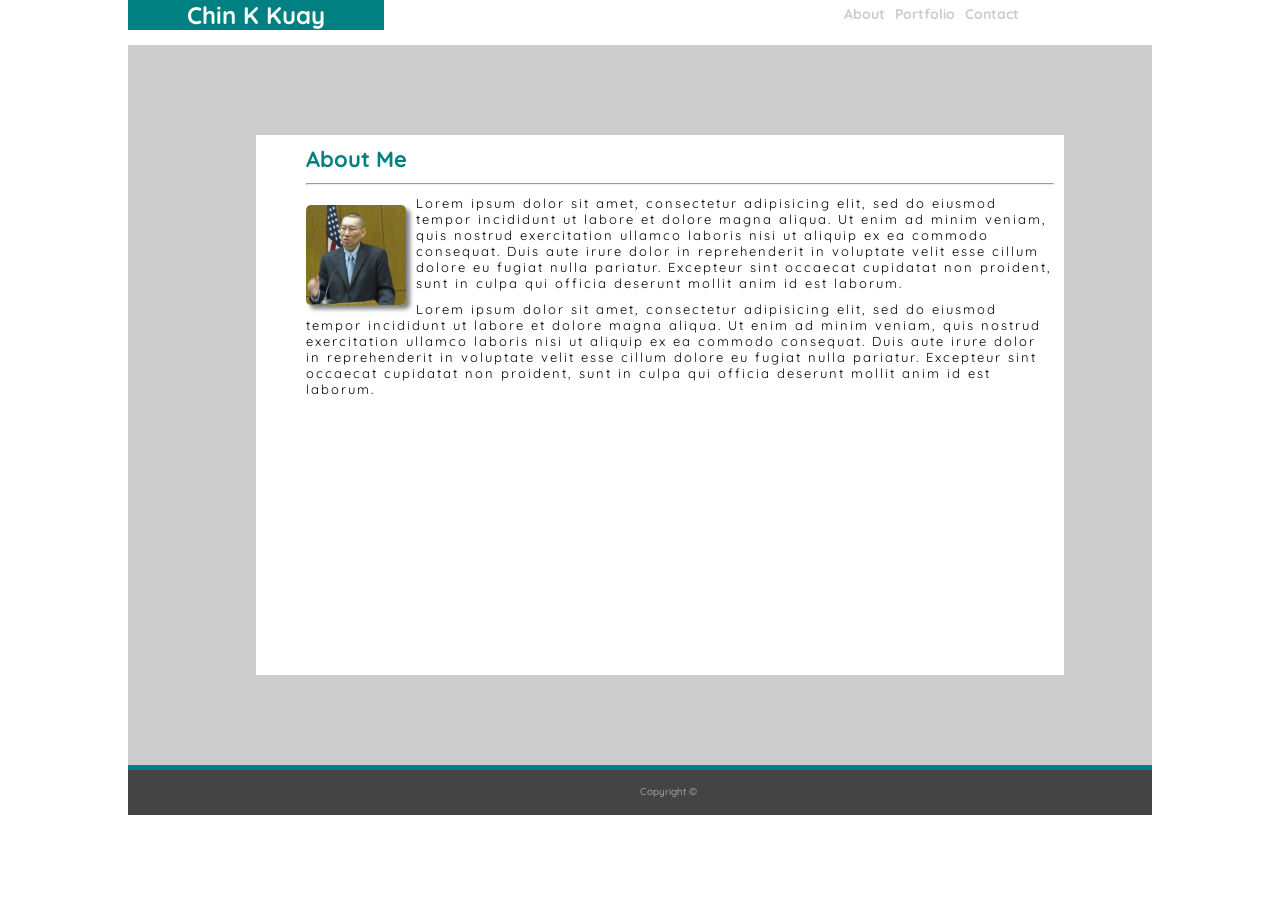
<file: index.html>
<!DOCTYPE html>
<html>
<head>
	<title>About</title>
	<link rel="stylesheet" href="./css/style.css">
	<link href="https://fonts.googleapis.com/css?family=Quicksand&display=swap" rel="stylesheet">
</head>
<body>
<nav class="top">
	<h2 class="name">Chin K Kuay</h2>
	<a href="contact.html">Contact</a>
	<a href="gallery.html">Portfolio</a>
	<a href="index.html">About</a>
</nav>
<main class="mid">
	<div class="hero">
		<h3 class="about">About Me</h3>
		<hr>
		<img src="./img/flagkuay.jpg" alt="my picture" width="100px">
		<p>Lorem ipsum dolor sit amet, consectetur adipisicing elit, sed do eiusmod
		tempor incididunt ut labore et dolore magna aliqua. Ut enim ad minim veniam,
		quis nostrud exercitation ullamco laboris nisi ut aliquip ex ea commodo
		consequat. Duis aute irure dolor in reprehenderit in voluptate velit esse
		cillum dolore eu fugiat nulla pariatur. Excepteur sint occaecat cupidatat non
		proident, sunt in culpa qui officia deserunt mollit anim id est laborum.</p>
		<p>Lorem ipsum dolor sit amet, consectetur adipisicing elit, sed do eiusmod
		tempor incididunt ut labore et dolore magna aliqua. Ut enim ad minim veniam,
		quis nostrud exercitation ullamco laboris nisi ut aliquip ex ea commodo
		consequat. Duis aute irure dolor in reprehenderit in voluptate velit esse
		cillum dolore eu fugiat nulla pariatur. Excepteur sint occaecat cupidatat non
		proident, sunt in culpa qui officia deserunt mollit anim id est laborum.</p>

	</div>
</main>
<footer>
	<span class="copy">Copyright &copy</span>
</footer>
</body>
</html>
</file>
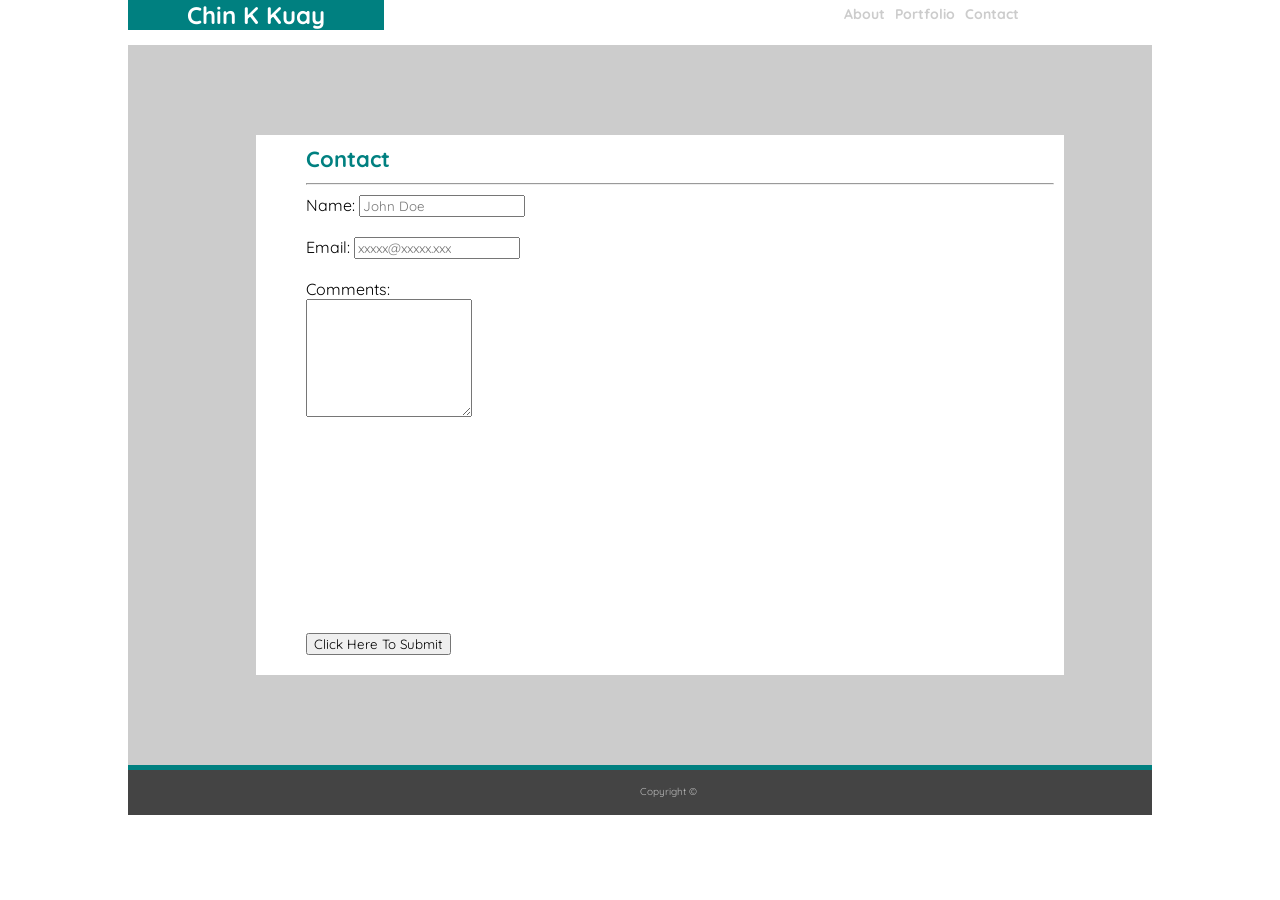
<file: contact.html>
<!DOCTYPE html>
<html>
<head>
	<title>Contact</title>
	<link rel="stylesheet" href="./css/style.css">
	<link href="https://fonts.googleapis.com/css?family=Quicksand&display=swap" rel="stylesheet">
</head>
<body>
<nav class="top">
	<h2 class="name">Chin K Kuay</h2>
	<a href="contact.html">Contact</a>
	<a href="gallery.html">Portfolio</a>
	<a href="index.html">About</a>
</nav>
<main class="mid">
	<div class="hero">
		<h3 class="about">Contact</h3>
		<hr>
		<form>
			Name:
			<input type="text" name="username" placeholder="John Doe" required="">
			<br><br>
			Email:
			<input type="email" name="email" placeholder="xxxxx@xxxxx.xxx" required="">
			<br><br>
			Comments:
			<br>
			<textarea name="comment" rows="7" columns="100"></textarea>
			<br><br>
			<input class="submit-button" type="submit" name="submit" value="Click Here To Submit">
		</form>
	</div>
</main>
<footer>
	<span class="copy">Copyright &copy</span>
</footer>

</body>
</html>
</file>
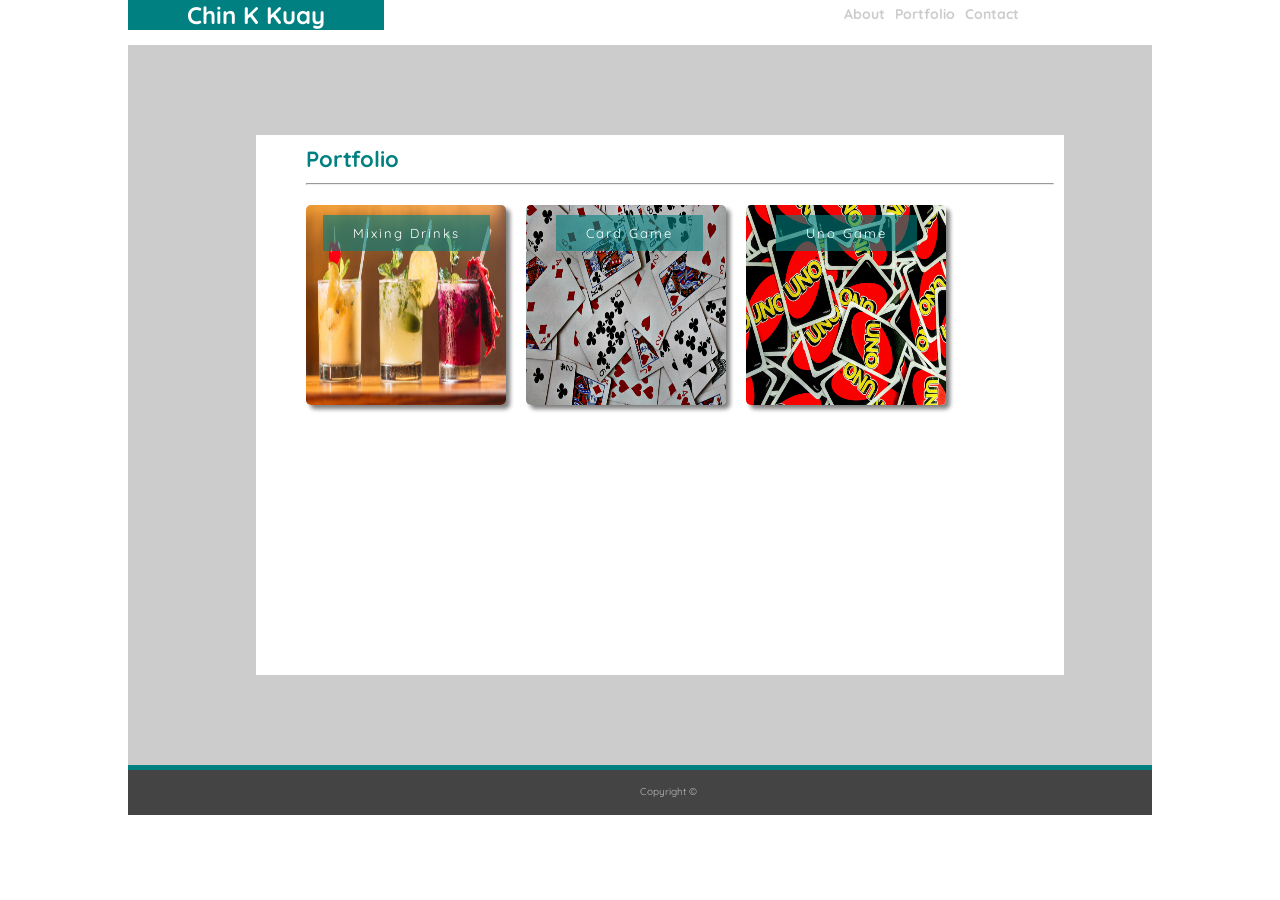
<file: gallery.html>
<!DOCTYPE html>
<html>
<head>
	<title>Gallery</title>
	<link rel="stylesheet" href="./css/style.css">
	<link href="https://fonts.googleapis.com/css?family=Quicksand&display=swap" rel="stylesheet">
</head>
<body>
<nav class="top">
	<h2 class="name">Chin K Kuay</h2>
	<a href="contact.html">Contact</a>
	<a href="gallery.html">Portfolio</a>
	<a href="index.html">About</a>
</nav>
<main class="mid">
	<div class="hero">
		<h3 class="about">Portfolio</h3>
		<hr>

		<div class="port1">
			<img src="./img/port1.jpg" width="200" height="200" alt="Drinks App">
			<div class="text1">
				<p>Mixing Drinks</p>
			</div>
		</div>
		
		<div class="port2">
			<img src="./img/port2.jpg" width="200" height="200" alt="Card Game">
			<div class="text2">
				<p>Card Game</p>
			</div>
		</div>
		
		<div class="port3">
			<img src="./img/port3.jpg" width="200" height="200" alt="Uno Game">
			<div class="text3">
				<p>Uno Game</p>
			</div>
		</div>
	
	</div>
</main>
<footer>
	<span class="copy">Copyright &copy</span>
</footer>
</body>
</html>
</file>
<file: css/style.css>
* {
	margin: 0;
	font-family: 'Quicksand', sans-serif;
}
nav {
	height: 5vh;
	width: 80%;
	background-color: white;
}
.name {
	width: 20%;
	float: left;
	position: absolute;
	left: 10%;
	background-color: teal;
	text-align: center;
	color: white;
}
a {
	float: right;
	text-decoration: none;
	margin: 5px;
	color: #ccc;
	text-align: center;
	font-size: 14px;
	font-weight: bold;
}
main {
	height: 80vh;
	width: 80%;
	position: relative;
	margin: 0 auto;
	background-color: #ccc;
	border-bottom: 5px solid teal;
}
.hero {
	height: 75%;
	width: 75%;
	background-color: white;
	position: absolute;
	left: 12.5%;
	top: 12.5%;
	padding-left: 40px;
}
.about {
	width: 15%;
	color: teal;
	margin: 10px;
	font-size: 22px;
}
hr {
	margin: 10px;
}
img {
	float: left;
	border-radius: 5px;
	margin: 10px;
	box-shadow: 4px 4px 4px gray;
}
p {
	margin: 10px;
	letter-spacing: 2px;
	font-size: 13px;
}
footer {
	height: 5vh;
	width: 80%;
	position: relative;
	left: 10%;
	background-color: #444;
}
form {
	margin: 10px;
}
.btn {
	border-radius: 5px;
}
footer {
	text-align: center;
	vertical-align: middle;
	font-size: 10px;
	color: #bbb;
}
.port1 {
	position: relative;
}
.text1 {
	position: absolute;
  	top: 20px;
  	left: 27px;
  	background-color: rgba(0,128,128,0.6);
  	color: white;
  	padding-left: 20px;
  	padding-right: 20px;
}
.text2 {
  	position: absolute;
  	top: 80px;
  	left: 300px;
  	background-color: rgba(0,128,128,0.6);
  	color: white;
  	padding-left: 20px;
  	padding-right: 20px;
}
.text3 {
	position: absolute;
  	top: 80px;
  	left: 520px;
  	background-color: rgba(0,128,128,0.6);
  	color: white;
  	padding-left: 20px;
  	padding-right: 20px;
}
.submit-button {
	position: absolute;
	bottom: 20px;
}
.copy {
	position: absolute;
	top: 15px;
}
@media screen and (max-width: 768px) {
	main {background-color: #fff

	}
}
</file>
